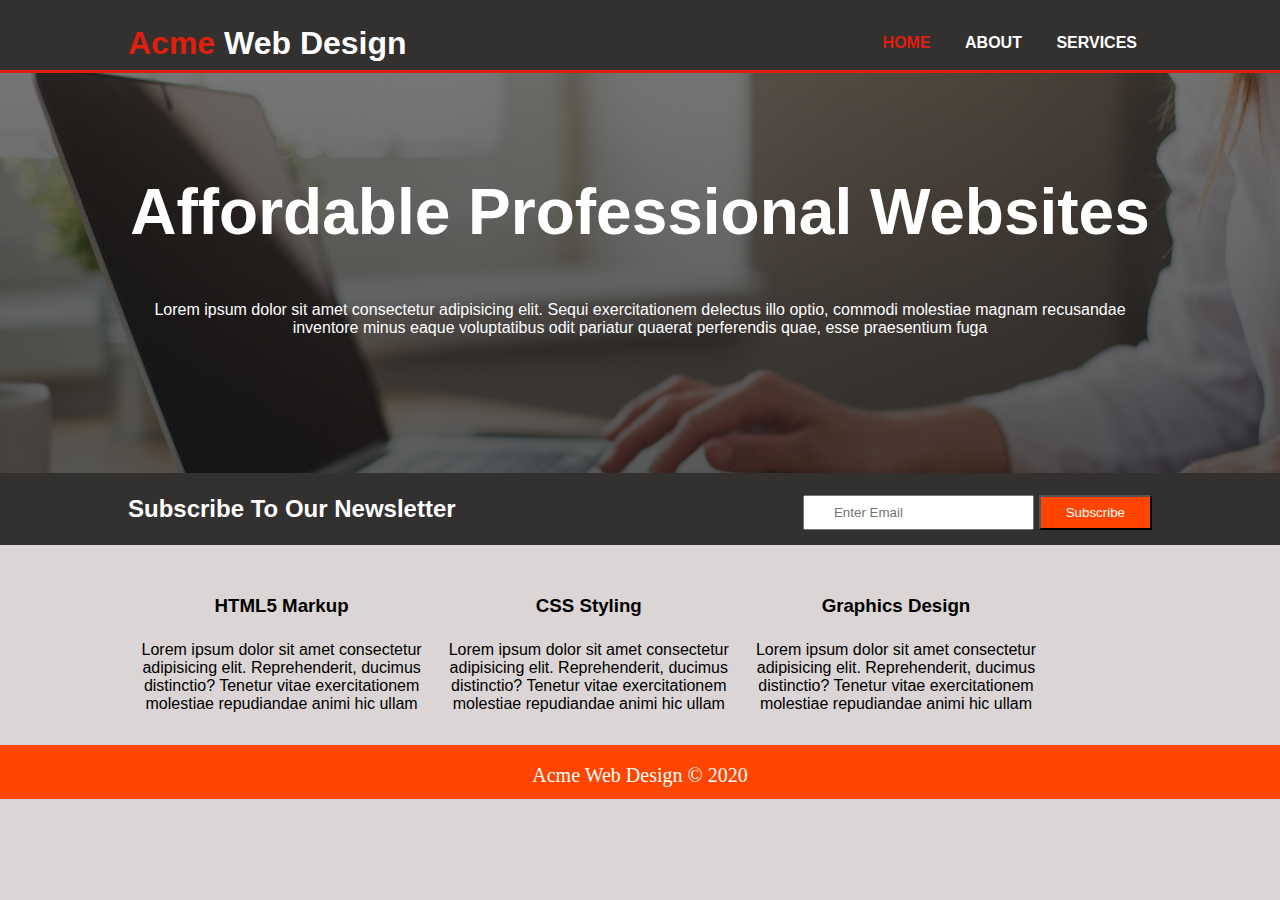
<file: index.html>
<!DOCTYPE html>
<html lang="en">
<head>
    <meta charset="UTF-8">
    <meta name="viewport" content="width=device-width, initial-scale=1.0">
    <title>Acme|Home</title>
    <link rel="stylesheet" href="style.css">
    <link rel="stylesheet" href="https://pro.fontawesome.com/releases/v5.10.0/css/all.css" integrity="sha384-AYmEC3Yw5cVb3ZcuHtOA93w35dYTsvhLPVnYs9eStHfGJvOvKxVfELGroGkvsg+p" crossorigin="anonymous"/>
</head>
<body>
    <header>
    <div class="container">
        
            <h1><span style="color: #de1f0d;">Acme</span> Web Design</h1>
            <nav>
                <ul>
                    <li><a href="index.html"><span style="color: #de1f0d;">Home</span></a></li>
                    <li><a href="about.html">About</a></li>
                    <li><a href="services.html">Services</a></li>
                </ul>
            </nav>
            </div>
        </header>
        <section id="showcase">
            <div class="container">
            <h1>Affordable Professional Websites</h1>
            <p>Lorem ipsum dolor sit amet consectetur adipisicing elit. Sequi exercitationem delectus illo optio, commodi molestiae magnam recusandae inventore minus eaque voluptatibus odit pariatur quaerat perferendis quae, esse praesentium fuga</p>
           </div>
        </section>
        <section id="newsletter">
            <div class="container">
            <h2>Subscribe To Our Newsletter</h2>
            <form id="form1">
            <input type="email" placeholder=" Enter Email">
            <input class="btn" type="submit" value="Subscribe">
            </form>
            </div>
        </section>
        <section id="boxes">
            <div class="container">
            <div class="box">
                <i class="fab fa-html5 logo"></i>
                <h3>HTML5 Markup</h3>
                <p>Lorem ipsum dolor sit amet consectetur adipisicing elit. Reprehenderit, ducimus distinctio? Tenetur vitae exercitationem molestiae repudiandae animi hic ullam</p>
            </div>
            <div class="box">
                <i class="fab fa-css3-alt logo"></i>
                <h3>CSS Styling</h3>
                <p>Lorem ipsum dolor sit amet consectetur adipisicing elit. Reprehenderit, ducimus distinctio? Tenetur vitae exercitationem molestiae repudiandae animi hic ullam</p>
            </div>
            <div class="box">
                <i class="fas fa-desktop logo"></i>
                <h3>Graphics Design</h3>
                <p>Lorem ipsum dolor sit amet consectetur adipisicing elit. Reprehenderit, ducimus distinctio? Tenetur vitae exercitationem molestiae repudiandae animi hic ullam</p>
            </div>
            </div>
          
        </section>
        <footer>
            <p>Acme Web Design &copy; 2020</p>
        </footer>
  
    
</body>
</html>
</file>
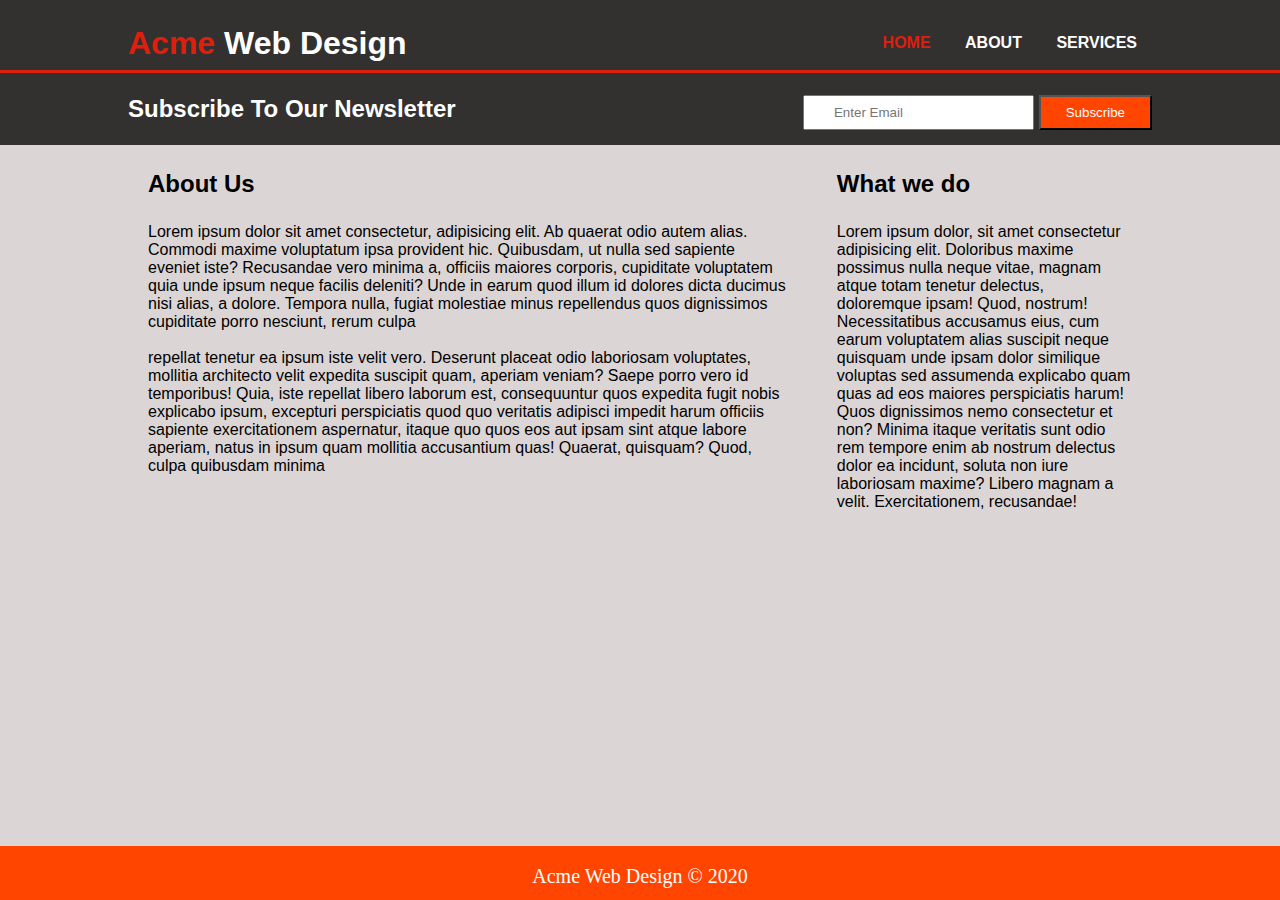
<file: about.html>
<!DOCTYPE html>
<html lang="en">
<head>
    <meta charset="UTF-8">
    <meta name="viewport" content="width=device-width, initial-scale=1.0">
    <title>Acme|About</title>
    <link rel="stylesheet" href="style.css">
</head>
<body>
    <header>
        <div class="container">
            
                <h1><span style="color: #de1f0d;">Acme</span> Web Design</h1>
                <nav>
                    <ul>
                        <li><a href="index.html"><span style="color: #de1f0d;">Home</span></a></li>
                        <li><a href="about.html">About</a></li>
                        <li><a href="services.html">Services</a></li>
                    </ul>
                </nav>
                </div>
            </header>
            <section id="newsletter">
                <div class="container">
                <h2>Subscribe To Our Newsletter</h2>
                <form id="form2">
                <input type="email" placeholder=" Enter Email">
                <input class="btn1" type="submit" value="Subscribe">
                </form>
                </div>
            </section>
            <section id="main">
            <div class="container">
                <article>
                    <h2>About Us</h2>
                    <p>Lorem ipsum dolor sit amet consectetur, adipisicing elit. Ab quaerat odio autem alias. Commodi maxime voluptatum ipsa provident hic. Quibusdam, ut nulla sed sapiente eveniet iste? Recusandae vero minima a, officiis maiores corporis, cupiditate voluptatem quia unde ipsum neque facilis deleniti? Unde in earum quod illum id dolores dicta ducimus nisi alias, a dolore. Tempora nulla, fugiat molestiae minus repellendus quos dignissimos cupiditate porro nesciunt, rerum culpa</p><br><p> repellat tenetur ea ipsum iste velit vero. Deserunt placeat odio laboriosam voluptates, mollitia architecto velit expedita suscipit quam, aperiam veniam? Saepe porro vero id temporibus! Quia, iste repellat libero laborum est, consequuntur quos expedita fugit nobis explicabo ipsum, excepturi perspiciatis quod quo veritatis adipisci  impedit harum officiis sapiente exercitationem aspernatur, itaque quo quos eos aut ipsam sint atque labore aperiam, natus in ipsum quam mollitia accusantium quas! Quaerat, quisquam? Quod, culpa quibusdam minima  </p>
                </article>
                <aside>
                    <h2>What we do</h2>
                    <p>Lorem ipsum dolor, sit amet consectetur adipisicing elit. Doloribus maxime possimus nulla neque vitae, magnam atque totam tenetur delectus,  doloremque ipsam! Quod, nostrum! Necessitatibus accusamus eius, cum earum voluptatem alias suscipit neque quisquam unde ipsam dolor similique voluptas sed assumenda explicabo quam quas ad eos maiores perspiciatis harum! Quos dignissimos nemo consectetur et non? Minima itaque veritatis sunt odio rem tempore enim ab nostrum delectus dolor ea incidunt, soluta non iure laboriosam maxime? Libero magnam a velit. Exercitationem, recusandae!</p>
                </aside>
            </div>
            </section>
            <footer id="aboutfooter">
                <p>Acme Web Design &copy; 2020</p>
            </footer>
</body>
</html>
</file>
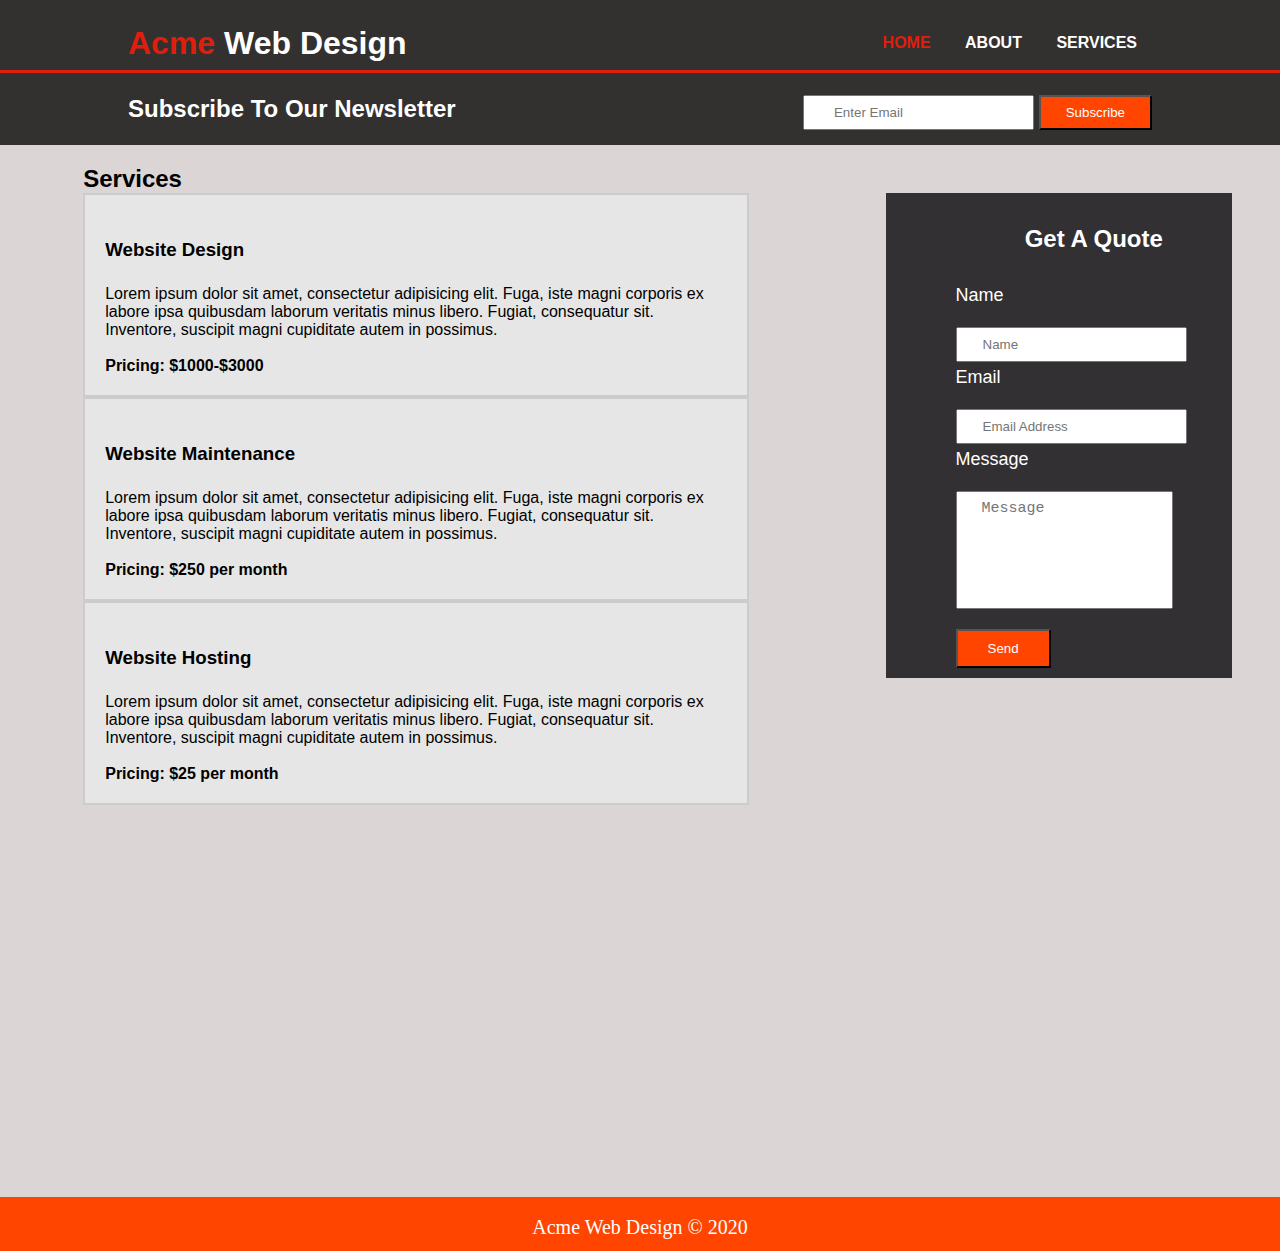
<file: services.html>
<!DOCTYPE html>
<html lang="en">
<head>
    <meta charset="UTF-8">
    <meta name="viewport" content="width=device-width, initial-scale=1.0">
    <title>Acme|Services</title>
    <link rel="stylesheet" href="style.css">
</head>
<body>
    <header>
        <div class="container">
            
                <h1><span style="color: #de1f0d;">Acme</span> Web Design</h1>
                <nav>
                    <ul>
                        <li><a href="index.html"><span style="color: #de1f0d;">Home</span></a></li>
                        <li><a href="about.html">About</a></li>
                        <li><a href="#">Services</a></li>
                    </ul>
                </nav>
                </div>
            </header>
            <section id="newsletter">
                <div class="container">
                <h2>Subscribe To Our Newsletter</h2>
                <form id="form3">
                <input type="email" placeholder=" Enter Email">
                <input class="btn" type="submit" value="Subscribe">
                </form>
                </div>
            </section>
            <section id="servicesmain">
                <div class="container">
                    <h2>Services</h2>
                    <div class="content">
                        <h3>Website Design</h3>
                        <p>Lorem ipsum dolor sit amet, consectetur adipisicing elit. Fuga, iste magni corporis ex labore ipsa quibusdam laborum veritatis minus libero. Fugiat, consequatur sit. Inventore, suscipit magni cupiditate autem in possimus.</p><br>
                        <h4>Pricing: $1000-$3000</h4>
                    </div>
                    <div class="content">
                        <h3>Website Maintenance</h3>
                        <p>Lorem ipsum dolor sit amet, consectetur adipisicing elit. Fuga, iste magni corporis ex labore ipsa quibusdam laborum veritatis minus libero. Fugiat, consequatur sit. Inventore, suscipit magni cupiditate autem in possimus.</p><br>
                        <h4>Pricing: $250 per month</h4>
                    </div>
                    <div class="content">
                        <h3>Website Hosting</h3>
                        <p>Lorem ipsum dolor sit amet, consectetur adipisicing elit. Fuga, iste magni corporis ex labore ipsa quibusdam laborum veritatis minus libero. Fugiat, consequatur sit. Inventore, suscipit magni cupiditate autem in possimus.</p><br>
                        <h4>Pricing: $25 per month</h4>
                    </div>
                </div>
            </section>
            <section id="quote">
                <div class="container" id="lastone">
                    <h2>Get A Quote</h2>
                    <form class="contact">
                        <div class="lab">
                            <label>Name</label><br><br>
                            <input type="text" placeholder="Name">
                        </div>
                        <div  class="lab">
                            <label>Email</label><br><br>
                            <input type="email" placeholder="Email Address">
                        </div>
                        <div  class="lab">
                            <label>Message</label><br><br>
                            <textarea     placeholder="Message"></textarea>
                        </div>
                        <button class="button_1" type="submit">Send</button>
                  </form>
                </div>

            </section>
       
            <footer id="servicefooter">
                <p>Acme Web Design &copy; 2020</p>
            </footer>
</body>
</html>
</file>
<file: style.css>
*{
    margin: 0;
}
body{
    margin: 0;
    padding: 0;
    background-color: #dbd5d5;
   
}
.container{
    
    width: 80%;
    margin:auto;
    font-family: Arial, Helvetica, sans-serif;
    
   
}
header{
    background-color: #333030;
   min-height: 70px;
    color: white;
    align-items: center;
    text-align: center;
    border-bottom: 3px solid #de1f0d;
}

nav ul li a
{
    color: #fff;   
    text-decoration: none;
    text-transform: uppercase;
    font-weight: bold;
   
}
nav ul li
{
    display: inline-block;
    padding: 15px;
    margin-top: 19px;
    
}
header h1{
float: left;
margin-top: 25px;
}
nav{
    float: right;
    
}
#showcase
{
    background-image:
    linear-gradient( rgba(0, 0, 0, 0.52), rgba(0, 0, 0, 0.73)),
    url('./bg.jpg');
    min-height: 400px;
    background-size: cover;
    text-align: center;
    background-position: center;
    background-attachment: fixed;
}
#showcase h1{
    font-size: 4rem;
    color:white;
    padding-top: 10%;
    text-align: center;
}
#showcase p{
    color: #fff;
    font-size: 1rem;
    padding-top: 5%;
}
#newsletter
{
    background-color: #333030;
    padding-top: 1.75%;
}
#newsletter .container
{
    min-height: 50px;
    
}
#form1, #form2, #form3{
    float: right;
}
#newsletter .container h2
{
    color:#fff;
    float: left;
}
#newsletter .container input[type=email]
{
    padding: 8px 25px;
}
.btn, .btn1{
    padding: 8px 25px;
    background-color: orangered;
    color:white;
}
#boxes
{
    
    margin-top: 2%;
}
.box
{
    float: left;
    width: 30%;
    
    text-align: center ;
   
   margin-bottom: 2rem;
}
.logo{
    font-size: 10rem;
    margin:1.5rem 0px;
}
h3
{
    margin:1.5rem 0px;
}
#main
{
  margin: 25px;
}
#main h2
{
    font-size: 1.5rem;
    margin-bottom: 25px;
}

article{
    width: 65%;
    float: left;
}
aside
{
    width: 30%;
    float: right;
}
#servicesmain
{
    width: 65%;
    margin-bottom: 25px;
    float: left;
    margin-top: 20px;
}
.content
{
    border: 2px solid #cccccc;
    background-color: #e6e6e6;
    padding: 20px;

}
#quote
{
    
    float: right;
    width: 27%;
    background-color: #333033;
    margin: 3rem;

}
#lastone
{
    margin-left: 0;
    margin-right: 0;
    padding-left: 20%;
}
#quote h2
{
    color: white;
   padding: 2rem;
   text-align: center;
}
#quote .container input[type=email]
{
    padding: 8px 25px;
}
#quote .container input[type=text]
{
    padding: 8px 25px;
    
}
#quote .container textarea
{
    resize: none;
    padding: 8px 25px;
    width: 60%;
    height: 100px;
    font-size: 15px;
}
.contact
{
    
    text-align: left;
    color: white;
    
}
.lab{
    margin-bottom: 5px;
    font-size: 18px;
}
.button_1
{
    padding: 10px 30px;
    background-color: orangered;
    color: white;
    margin: 10px 0;
}


footer
{ 
   clear:both;
    min-height: 35px;
    background-color: orangered;
    text-align: center;
    padding-top: 1.5%;
    color: #fff;
    
}

footer p
{
    font-size: 20px;
    
}
#aboutfooter{
    position: absolute;
    bottom: 0;
    width: 100%;

}
#servicefooter
{
    position:absolute;
    top:133%;
    width: 100%;
}
@media only screen and (max-width: 400px) {
    header h1, nav, header nav ul{
        float: none;
        display: inline-block;
        text-align: center;
        width: 100%;
    }
nav ul{
        padding-left: 0;  
    }
#showcase h1{
        font-size: 3rem;
    }
#form1, #newsletter .container h2{
    float: none;
    width: 100%;
    line-height: 2rem;
    text-align: center;
}
#newsletter .container h2{
    padding-bottom: 10px;
}
.btn{margin: 15px;}
.box{
    float:none;
    width: 100%;
}
#form2, #form3
{
    float:none;
}
#form2 input{
    margin-left: 10%;
}
#form2 input[type=submit]{
    margin-left: 30%;
    margin-top: 10px;
    margin-bottom: 10px;
    
}
article, aside{
    float: none;
    width: 100%;
    padding-bottom: 20px;
}
#aboutfooter{
    position: relative;
    top:100%;
    width: 100%;

}
#form3 input{
    margin-left: 10%;
}
#form3 input[type=submit]{
    margin-left: 30%;
    margin-top: 10px;
    margin-bottom: 10px;
    
}
#servicesmain, #quote{
   float:none;
   width: 100%;
   
   
}
#servicesmain h2, .content{
    margin-bottom: 20px;
}
#lastone
{
 display: none;
   
}
#servicefooter
{
    position:relative;
    top:100%;
    width: 100%;
}
}
</file>
